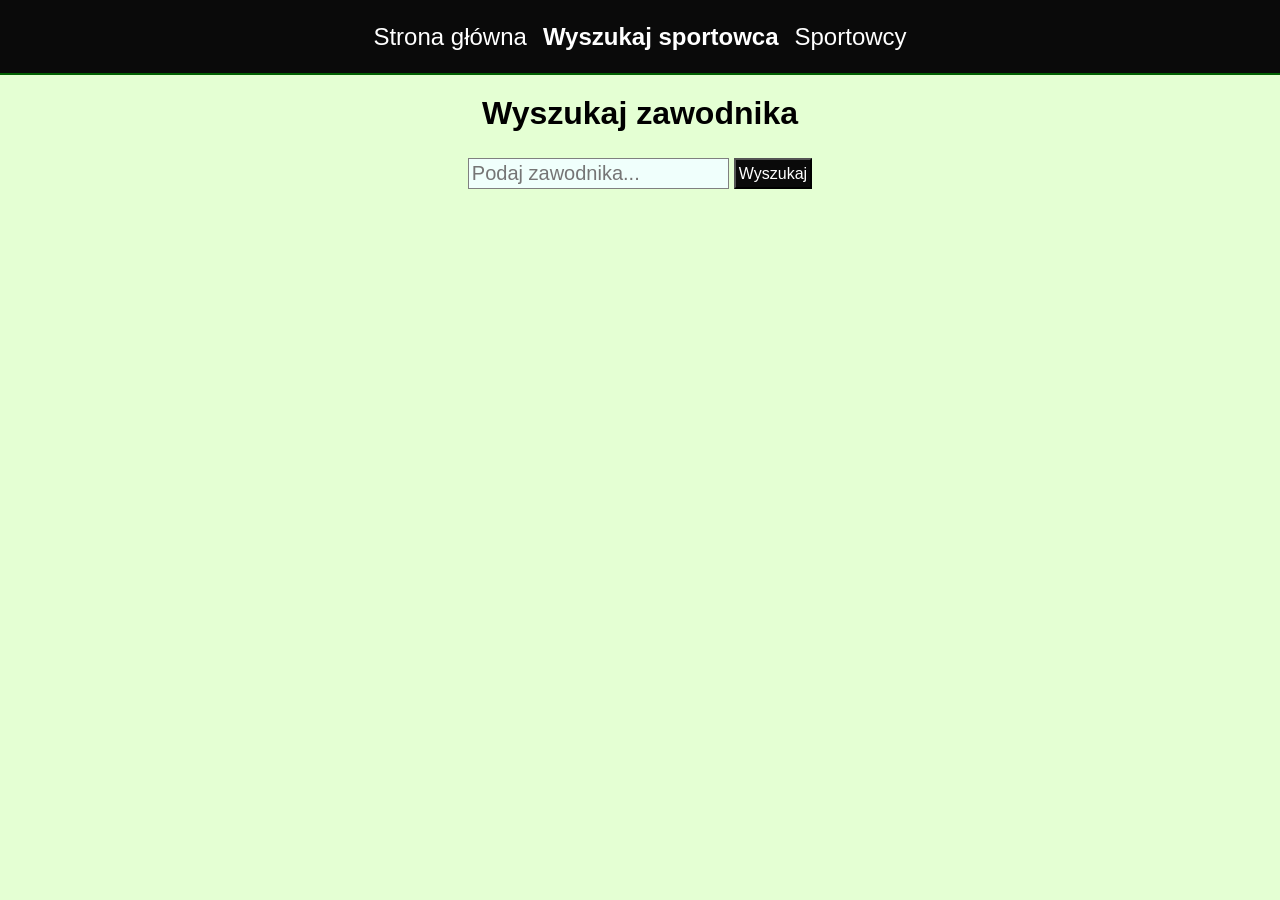
<file: formularz.html>
<!DOCTYPE html>
<html>
    <head>
        <title>SportDB</title>
        <meta charset="UTF-8">  
        <link rel="stylesheet" href="style.css">
        <meta name="viewport" content="width=device-width, initial-scale=1.0">
    </head>
    <body>
        <div class="nawigacja">
            <div id="calanawigacja">
                <div>
                    <a href="index.html"> Strona główna</a>
                </div>
                <div>
                    <a href="formularz.html" class="aktywna">Wyszukaj sportowca</a>
                </div>
                <div>
                    <a href="zawodnicy.html">Sportowcy</a>
                </div>
            </div>
            <button id="menu">Rozwiń</button>
        </div>
        <main class="zawartosc">
            <h1>Wyszukaj zawodnika</h1>
            <div class="formularz">
                <form>
                    <div>
                        <input id="szukajzawodnik" type="text" placeholder="Podaj zawodnika...">
                        <button type="submit" id="zawodnik">Wyszukaj</button>
                    </div>
                </form>
            </div>
            <p id="blad"></p>
        </main>
        <script src="script.js"></script>
    </body>
</html>
</file>
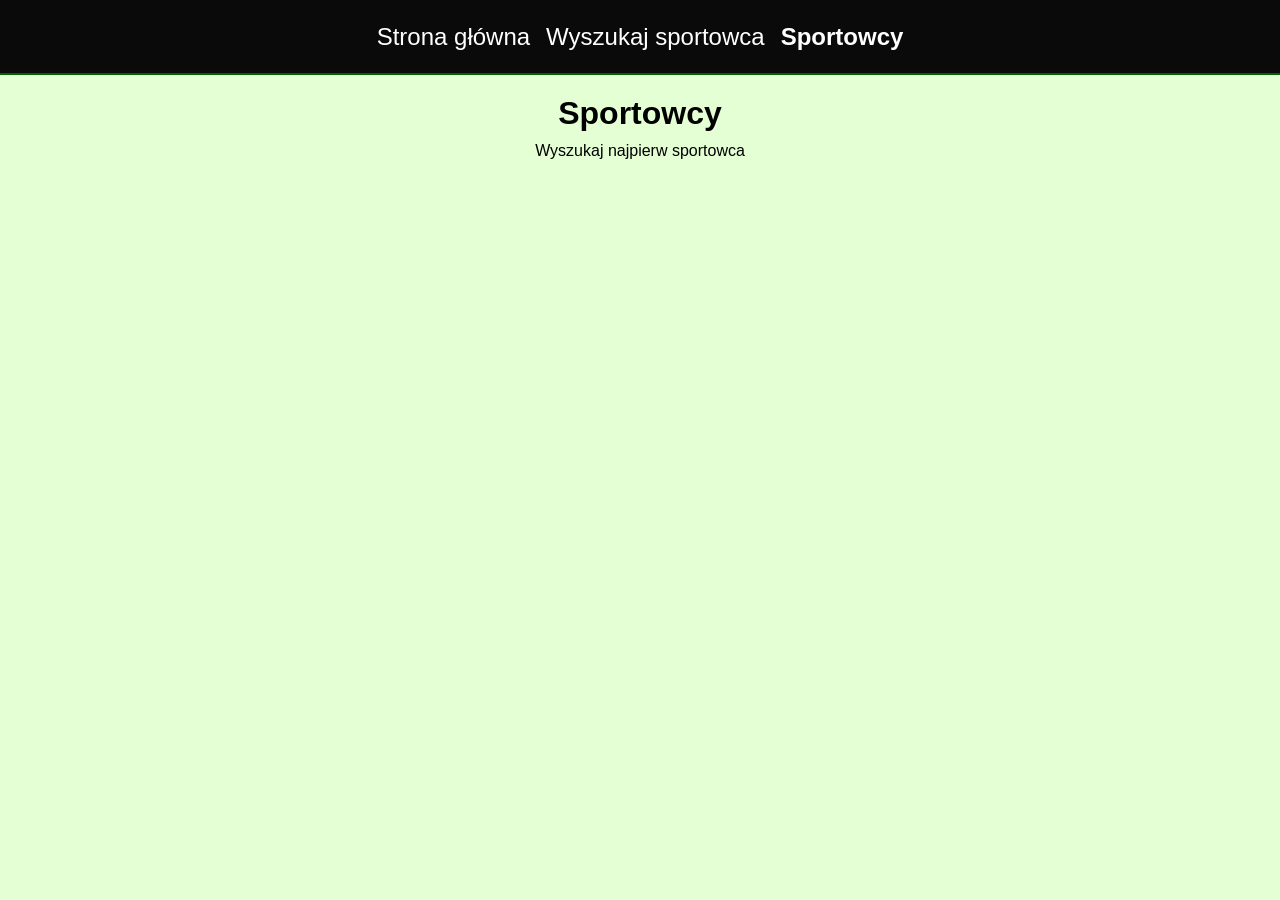
<file: zawodnicy.html>
<!DOCTYPE html>
<html>
    <head>
        <title>SportDB</title>
        <meta charset="UTF-8">  
        <link rel="stylesheet" href="style.css">
        <meta name="viewport" content="width=device-width, initial-scale=1.0">
    </head>
    <body>
        <div class="nawigacja">
            <div id="calanawigacja">
                <div>
                    <a href="index.html"> Strona główna</a>
                </div>
                <div>
                    <a href="formularz.html">Wyszukaj sportowca</a>
                </div>
                <div>
                    <a href="zawodnicy.html" class="aktywna">Sportowcy</a>
                </div>
            </div>
            <button id="menu">Rozwiń</button>
        </div>
        <main class="zawartosc">
            <h1>Sportowcy</h1>
            <div id="wynik">
                
            </div>
        </main>
        <script src="script.js"></script>
    </body>
</html>
</file>
<file: style.css>
* {
    margin: 0;
    padding: 0;
    font-family: Arial, Helvetica, sans-serif;
    box-sizing: border-box;
}

body {
    background-color: rgb(228, 255, 211);
    min-height: 100vh;
    width: 100%;
}

.nawigacja {
    position: sticky;
    display: flex;
    justify-content: center;
    align-items: center;
    top: 0;
    height: 75px;
    width: 100%;
    border-bottom: 2px solid rgb(2, 97, 2);
    background-color: rgb(10, 10, 10);
}

.nawigacja div{
    display: flex;
    justify-content: center;
    align-items: center;
}

.nawigacja div div {
    margin: 8px;
}

.nawigacja div a {
    color: rgb(255, 255, 255);
    text-decoration: none;
    font-size: 1.5rem;
}

.nawigacja button {
    color: rgb(255, 255, 255);
    display: none;
    border: none;
    background-color: transparent;
    cursor: pointer;
    top: 10px;
    right: 10px;
    position: absolute;
}

.zawartosc {
    width: 100%;
    max-width: 1100px;
    padding: 10px;
    display: flex;
    align-items: center;
    flex-direction: column;
    margin: 0 auto;
}

.zawartosc h1 {
    margin: 10px auto;
}

.zawartosc .wybory {
    display: flex;
    justify-content: center;
    gap: 15px;
    margin-bottom: 80px;
    flex-wrap: wrap;
}

.zawartosc .wybory .wybor {
    width: 220px;
    display: flex;
    flex-direction: column;
    align-items: center;
    gap: 5px;
}

.zawartosc .wybory .wybor img {
    width: 100%;
    height: 260px;
    object-fit: cover;
}

.zawartosc .wybory .wybor button {
    cursor: pointer;
    padding: 5px;
    width: 100%;
    font-size: 1rem;
    color: rgb(255, 255, 255);
    background-color: rgb(10, 10, 10);
}

.zawartosc .formularz form{
    display: flex;
    max-width: 350px;
    justify-content: center;
    margin: 1rem auto;
    width: 100%;
    gap: 5px;
}

.zawartosc .formularz form div{
    display: flex;
}

.zawartosc .formularz label { 
    margin: 5px;
}

.zawartosc .formularz input {
    min-width: 150px;
    width: 100%;
    font-size: 1.25rem;
    border: 1px solid rgb(128, 128, 128);
    padding: 3px;
    background-color: rgb(240, 255, 252);
}

.zawartosc .formularz button {
    cursor: pointer;
    margin-left: 5px;
    font-size: 1rem;
    padding: 3px;
    color: rgb(255, 255, 255);
    background-color: rgb(10, 10, 10);
} 

.aktywna {
    font-weight: 550;
}

.zawodnik {
    background-color: white;
    border: 1px solid gray;
    padding: 15px;
    margin: 10px;
    width: 330px;
}

.zawodnik .zdjecie {
    height: 100px;
    width: 100px;
    float: left;
    margin-right: 15px;
}

.zawodnik .zdjecie img {
    width: 100%;
    height: 100%;
    object-fit: cover;
    border-radius: 50%;
}

.zawodnik .dane {
    height: 100px;
    display: flex;
    flex-direction: column;
    justify-content: center;
}

.zawodnik h2 {
    margin-bottom: 10px;
}

@media (max-width: 768px) {
    .nawigacja {
        height: auto;
        padding: 15px 0;
        position: sticky;
        top: 0;
    }

    .nawigacja button {
        display: block;
    }

    #calanawigacja {
        display: none;
        flex-direction: column;
    }

    #calanawigacja div a {
        font-size: 1.25rem;
    }

    .zawartosc .wybory .wybor {
        width: 40%;
    }
}

@media (max-width: 480px) {
    .zawartosc .wybory .wybor {
        width: 100%;
    }
}
</file>
